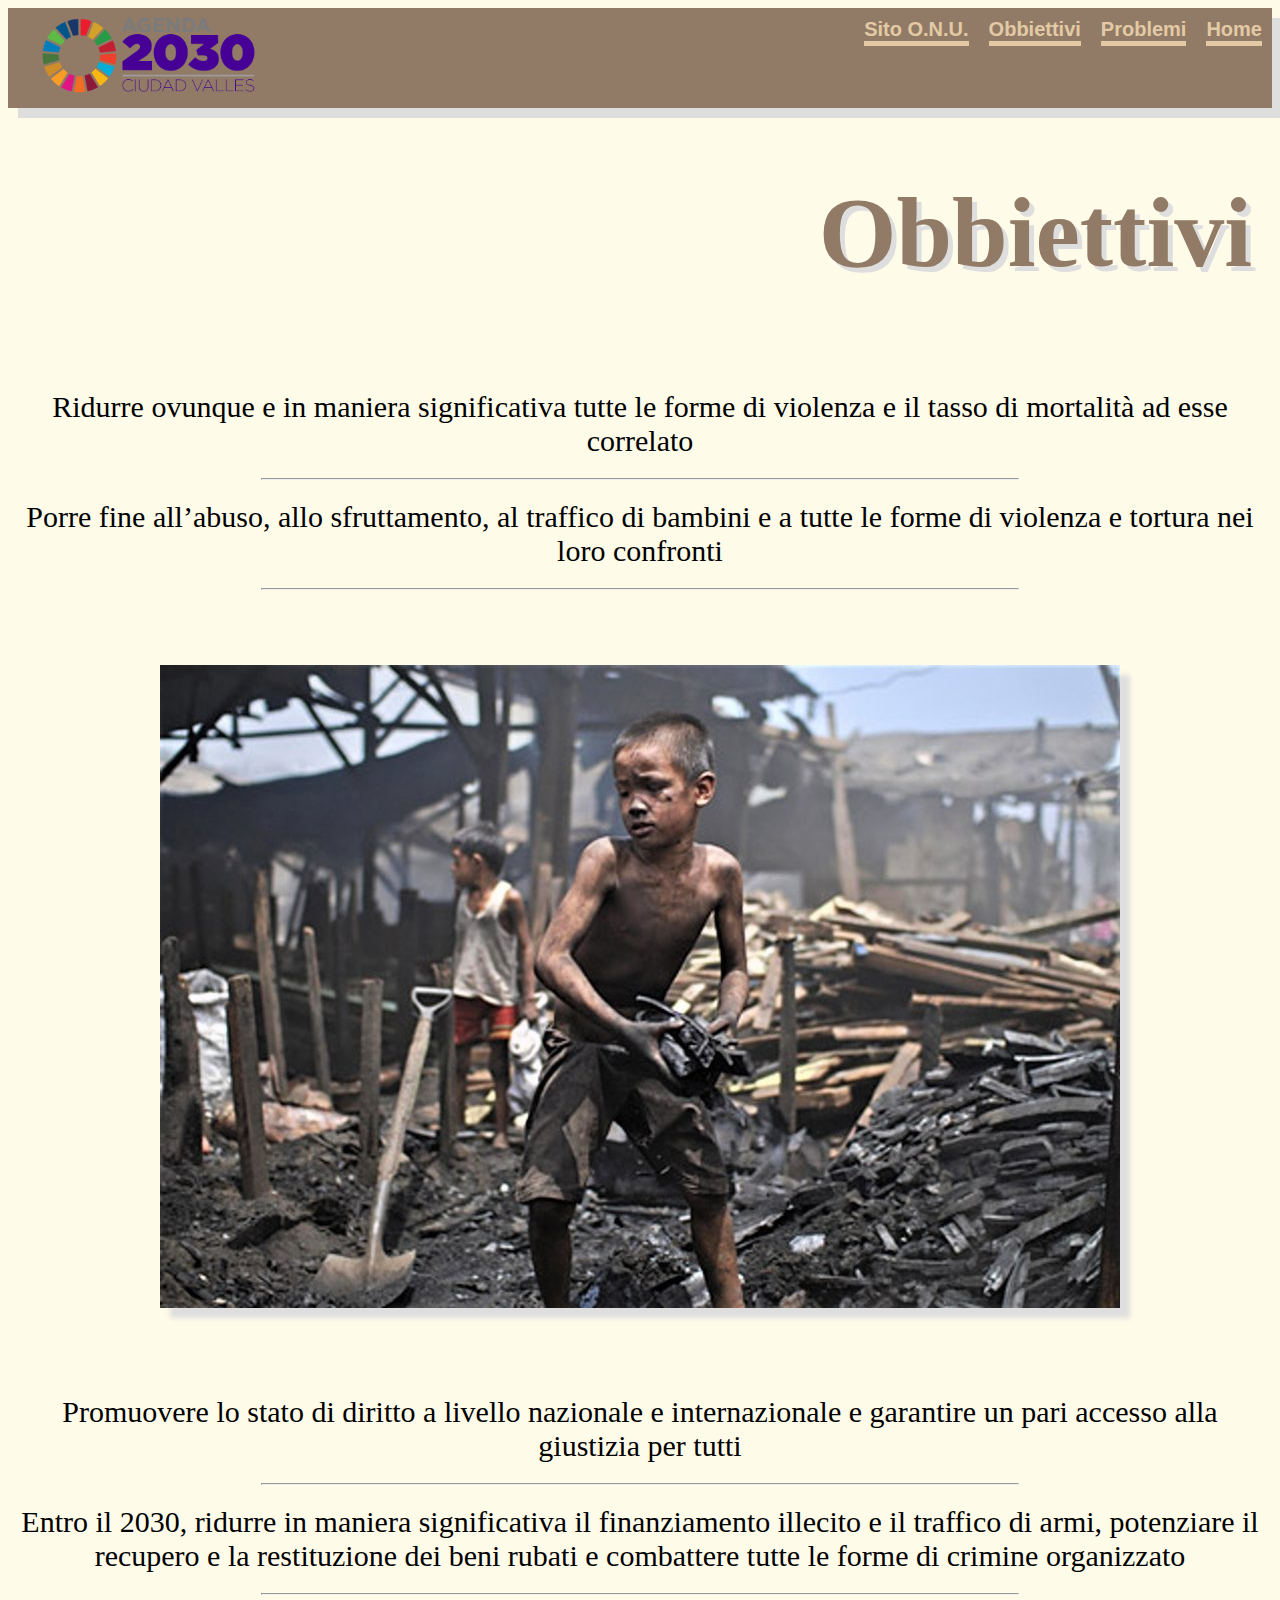
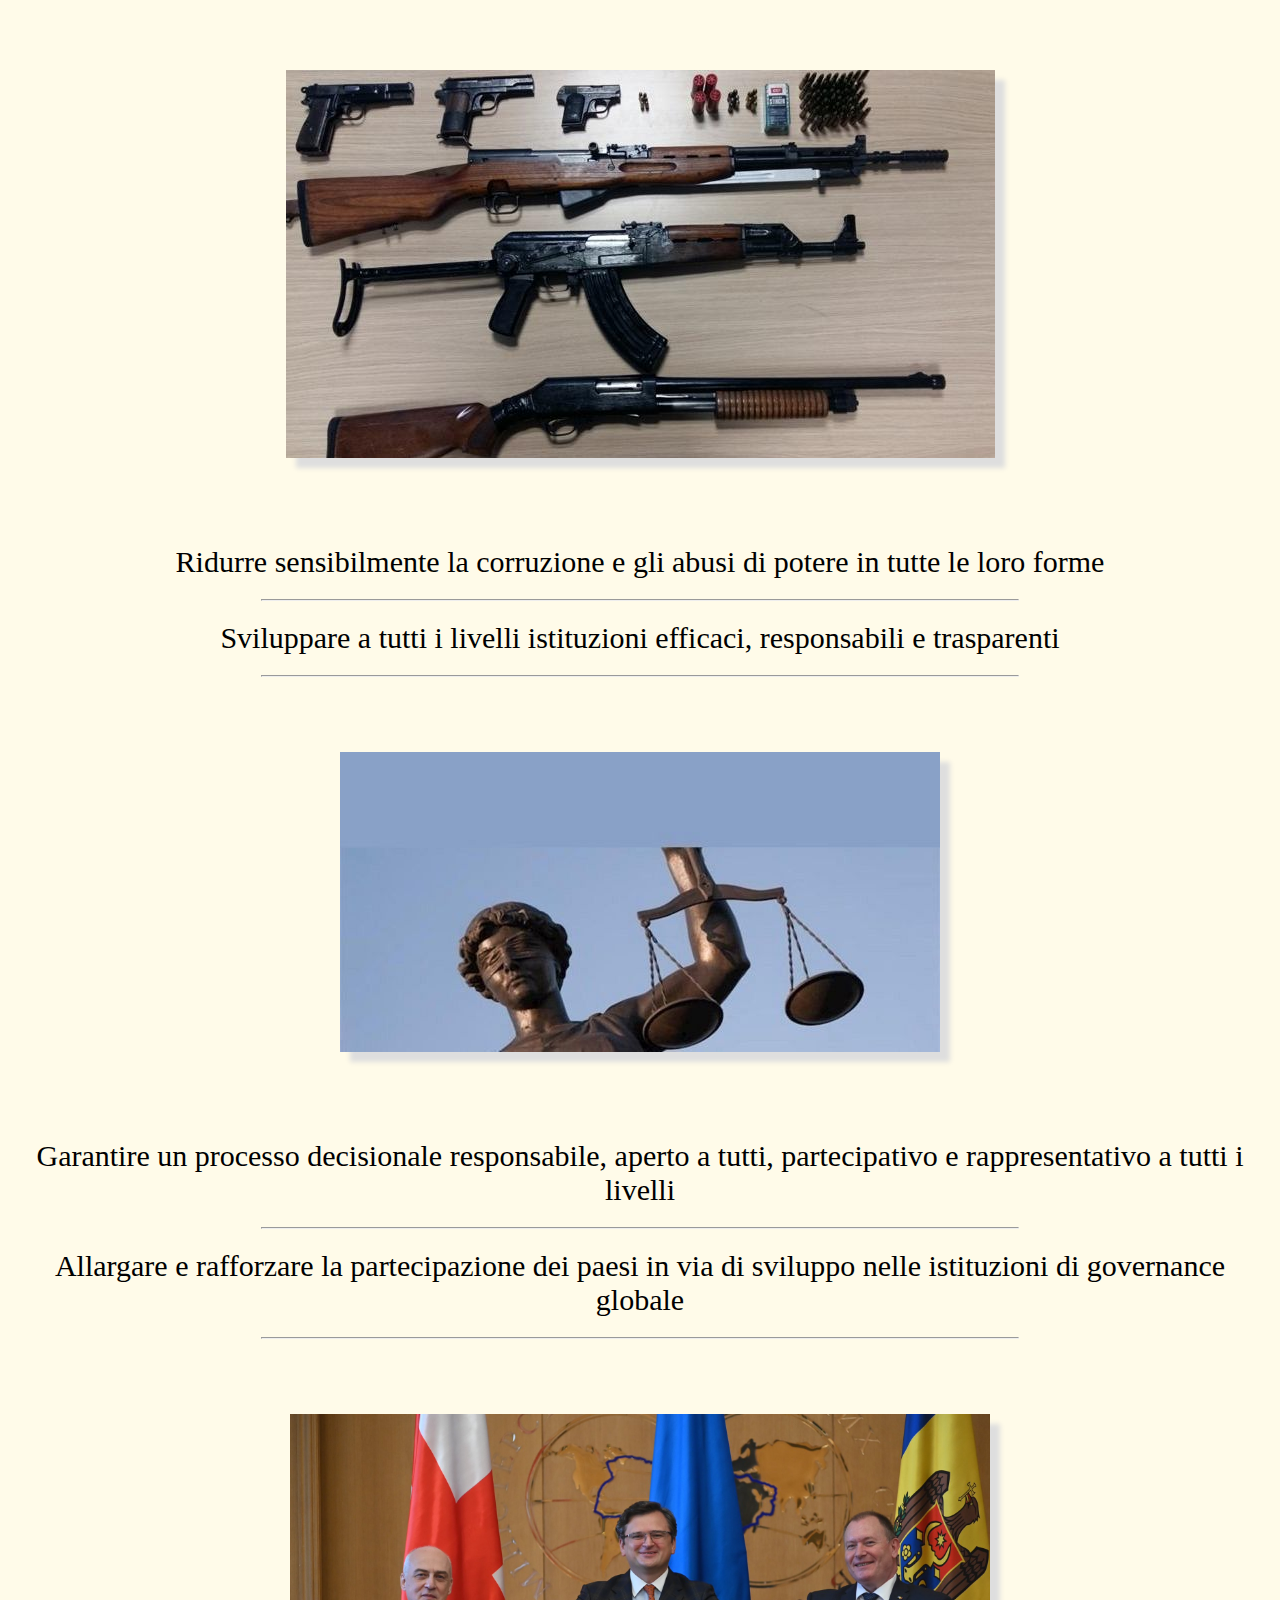
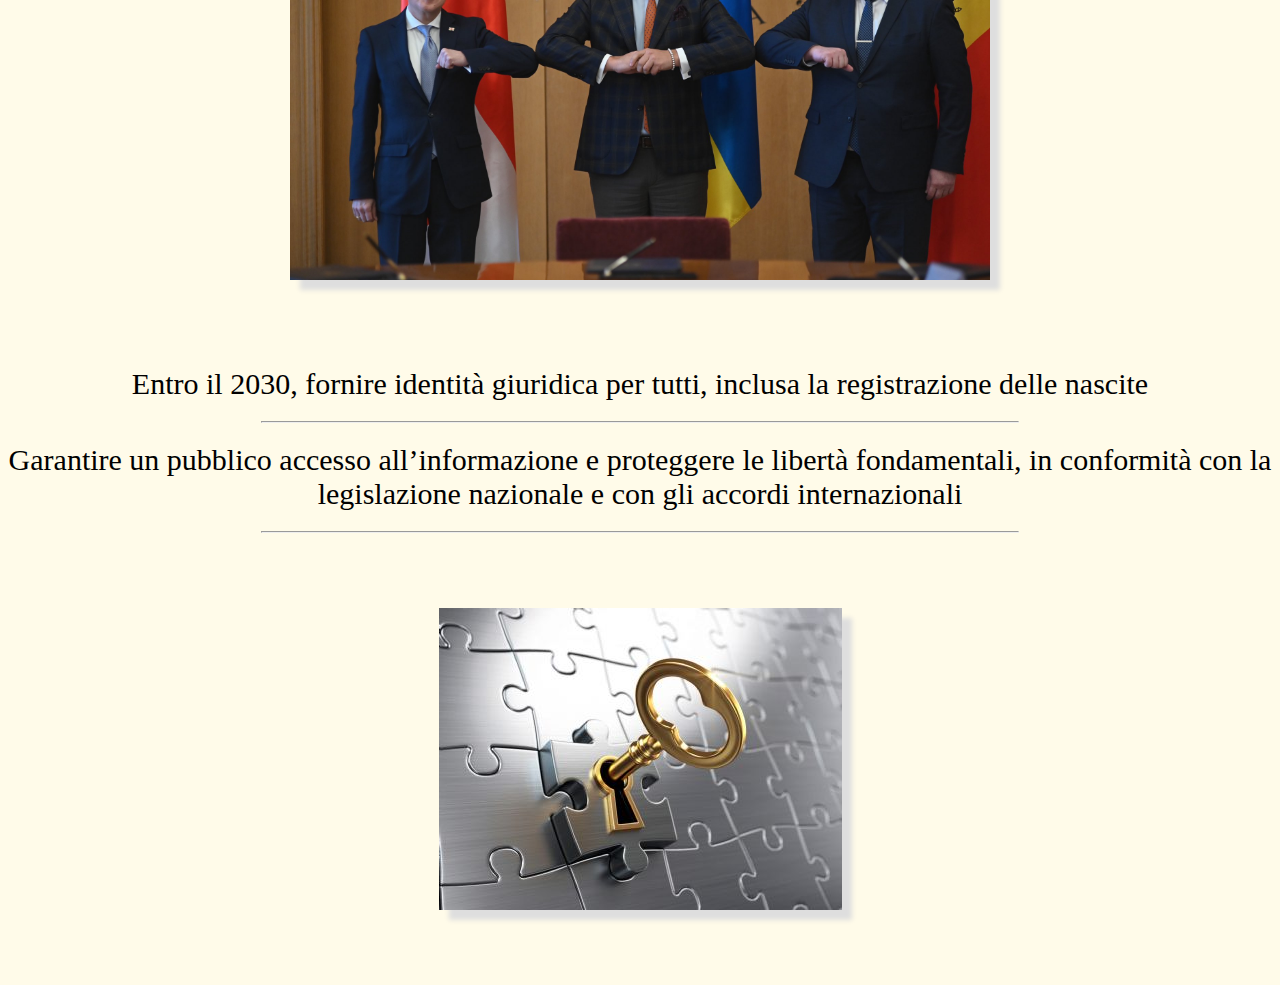
<file: obbiettivi.html>
<!DOCTYPE html>
<html>
<head>
    <link rel="stylesheet" href="styles/style.css">
    <meta name="viewport" content="width=device-width, initial-scale=1.0">
    <title class = "problemTitle">Obbiettivi</title>
</head>
<body>
    
  <div  style = "position:sticky; top : 0; box-shadow: 10px 10px 0px #dedede;">
    <ul id="menu">
      <img src="img/Logo_cdvalles_2030.png" class = "logo">
      <li><a href="index.html">Home</a></li>
      <li><a href="problemi.html">Problemi</a></li>
      <li><a href="#">Obbiettivi</a></li>
      <li><a href="https://sdgs.un.org/goals">Sito O.N.U.</a></li> 
    </ul>
  </div>

  <h1 style = "font-size: 100px; margin-bottom:30px; text-align: right; margin-right: 20px; text-shadow: 5px 5px 0px #dedede; border-color: black;" class = "problemTitle">Obbiettivi</h1>

  <div style = "font-size: 30px; margin-top: 100px;">

    <p style="text-align:center; margin-top: 20px; margin-bottom: 20px;">Ridurre ovunque e in maniera significativa tutte le forme di violenza e il tasso di mortalità ad esse correlato</p>
    <hr style="margin-left:20%; margin-right:20%">
    <p style="text-align:center; margin-top: 20px; margin-bottom: 20px"> Porre fine all’abuso, allo sfruttamento, al traffico di bambini e a tutte le forme di violenza e tortura nei loro confronti</p>
    <hr style="margin-left:20%; margin-right:20%">
    <center>
      <img src="img/ww-1-960x643.jpg" style = "margin: 60px; box-shadow: 10px 10px 5px #dedede;">
    </center>
    
    <p style="text-align:center; margin-top: 20px; margin-bottom: 20px"> Promuovere lo stato di diritto a livello nazionale e internazionale e garantire un pari accesso alla giustizia per tutti</p>
    <hr style="margin-left:20%; margin-right:20%">
    <p style="text-align:center; margin-top: 20px; margin-bottom: 20px"> Entro il 2030, ridurre in maniera significativa il finanziamento illecito e il traffico di armi, potenziare il recupero e la restituzione dei beni rubati e combattere tutte le forme di crimine organizzato</p>
    <hr style="margin-left:20%; margin-right:20%">
    <center>
      <img src="img/image.jpg" style = "margin: 60px; box-shadow: 10px 10px 5px #dedede;">
    </center>
    <p style="text-align:center; margin-top: 20px; margin-bottom: 20px"> Ridurre sensibilmente la corruzione e gli abusi di potere in tutte le loro forme</p>
    <hr style="margin-left:20%; margin-right:20%">
    <p style="text-align:center; margin-top: 20px; margin-bottom: 20px">Sviluppare a tutti i livelli istituzioni efficaci, responsabili e trasparenti</p>
    <hr style="margin-left:20%; margin-right:20%">
    <center>
      <img src="img/giustizia-sostenibile-600x400_2020-09-23_10-37-45.jpg" style = "margin: 60px; box-shadow: 10px 10px 5px #dedede;">
    </center>
    <p style="text-align:center; margin-top: 20px; margin-bottom: 20px">Garantire un processo decisionale responsabile, aperto a tutti, partecipativo e rappresentativo a tutti i livelli</p>
    <hr style="margin-left:20%; margin-right:20%">
    <p style="text-align:center; margin-top: 20px; margin-bottom: 20px">Allargare e rafforzare la partecipazione dei paesi in via di sviluppo nelle istituzioni di governance globale</p>
    <hr style="margin-left:20%; margin-right:20%">
    <center>
      <img src="img/Ministri-Goergia-Ucraina-Moldavia.jpg" style = "margin: 60px; width: 700px; box-shadow: 10px 10px 5px #dedede;">
    </center>
    <p style="text-align:center; margin-top: 20px; margin-bottom: 20px"> Entro il 2030, fornire identità giuridica per tutti, inclusa la registrazione delle nascite</p>
    <hr style="margin-left:20%; margin-right:20%">
    <p style="text-align:center; margin-top: 20px; margin-bottom: 20px">Garantire un pubblico accesso all’informazione e proteggere le libertà fondamentali, in conformità con la legislazione nazionale e con gli accordi internazionali</p>
    <hr style="margin-left:20%; margin-right:20%">
    <center>
      <img src="img/chiave_accesso_atti-id26380.jpg" style = "margin: 60px; box-shadow: 10px 10px 5px #dedede;">
    </center>
  </div>

</body>
</html>
</file>
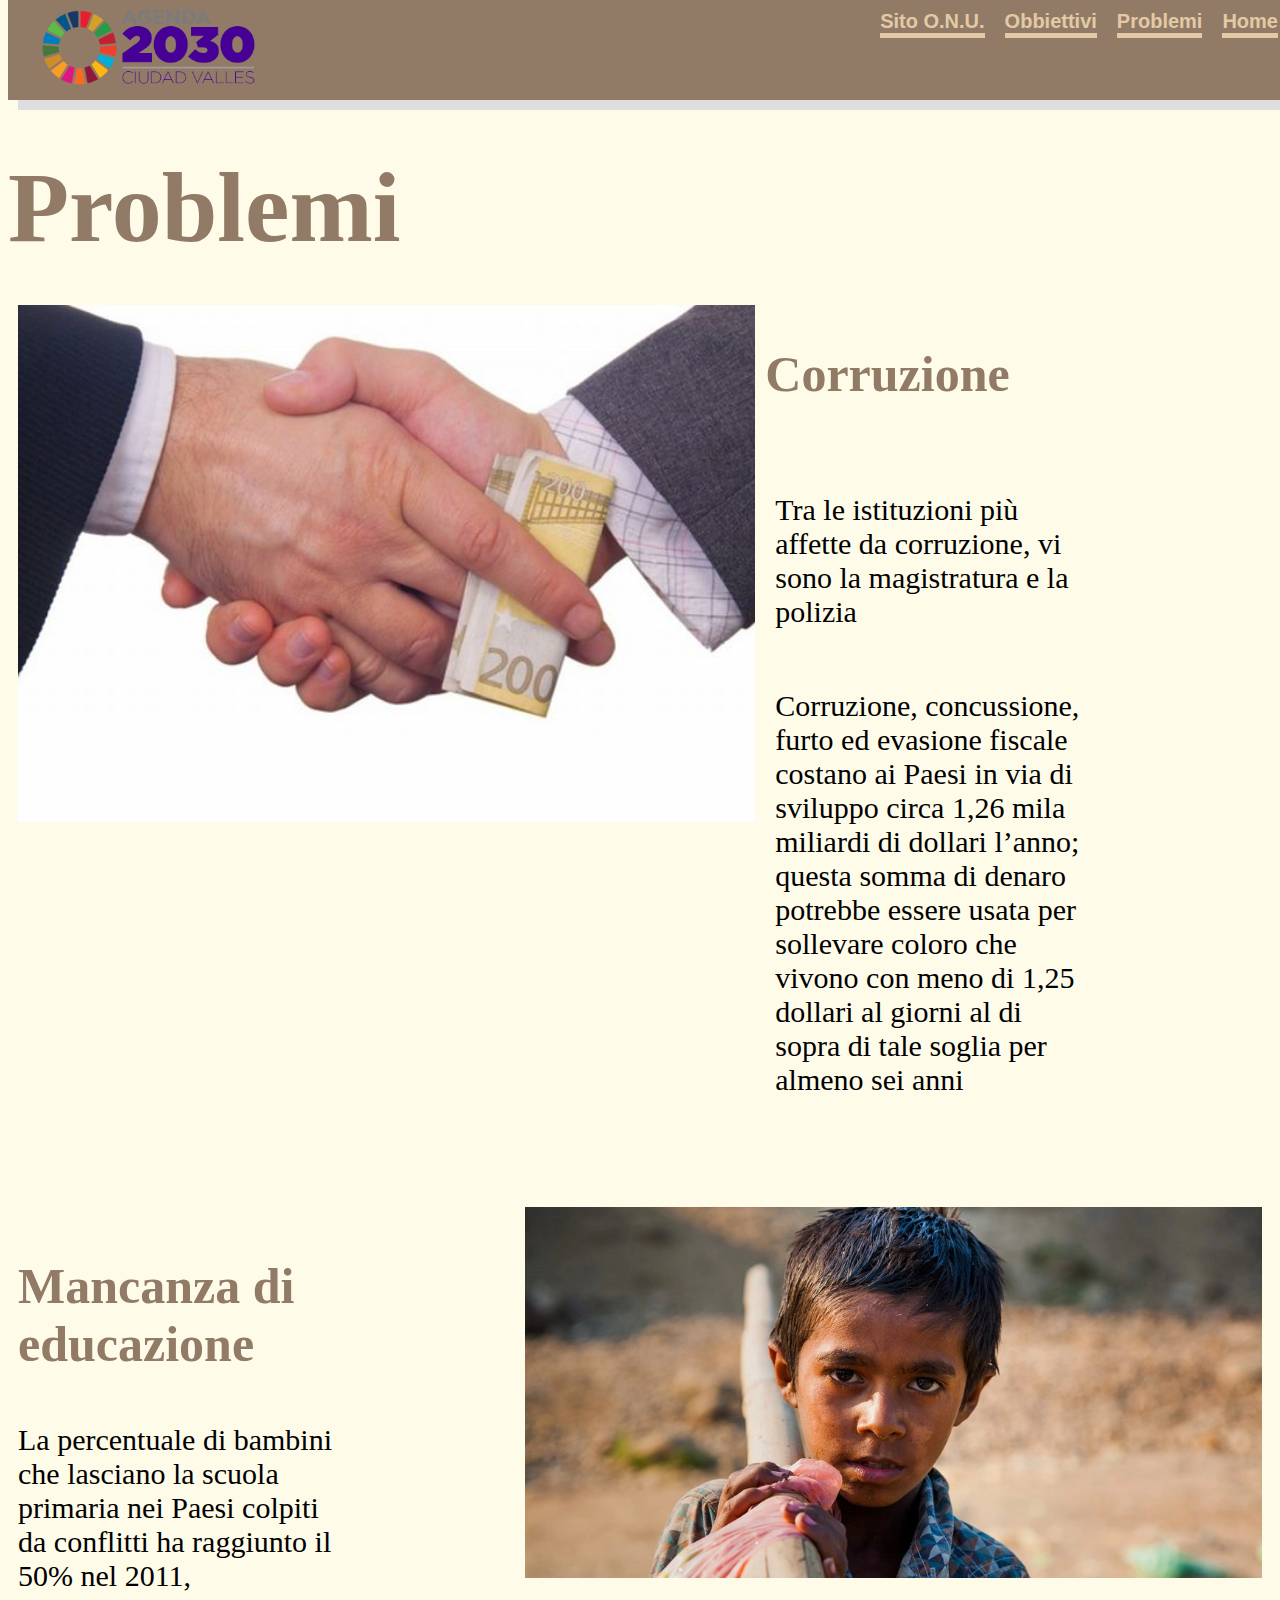
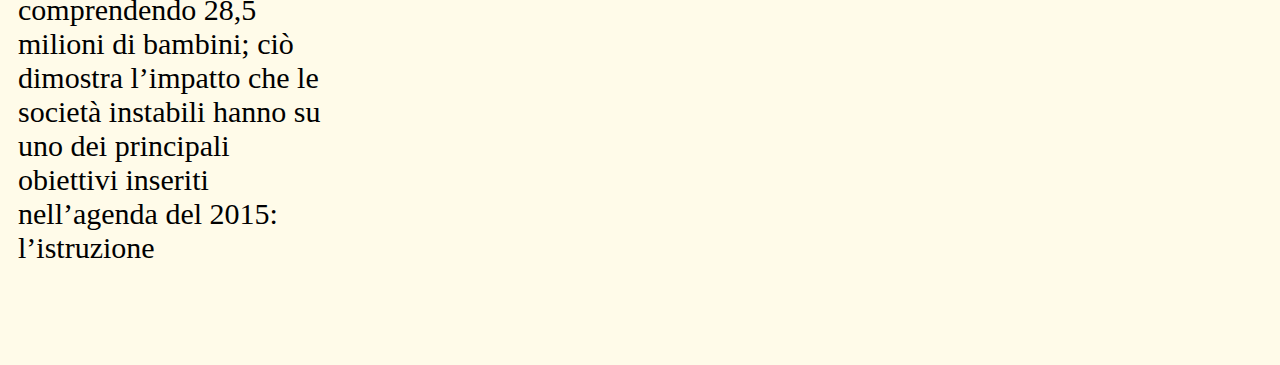
<file: problemi.html>
<!DOCTYPE html>
<html>
<head>
    <link rel="stylesheet" href="styles/style.css">
    <meta name="viewport" content="width=device-width, initial-scale=1.0">
    <title class = "problemTitle">Problemi</title>
</head>
<body>
    
  <div class="col-12 col-s-12" style = "position: fixed; top : 0; box-shadow: 10px 10px 0px #dedede; padding:0px">
    <ul id="menu">
      <img src="img/Logo_cdvalles_2030.png" class = "logo">
      <li><a href="index.html">Home</a></li>
      <li><a href="#">Problemi</a></li>
      <li><a href="obbiettivi.html">Obbiettivi</a></li>
      <li><a href="https://sdgs.un.org/goals">Sito O.N.U.</a></li> 
    </ul>
  </div>

  <h1 style = "font-size: 100px; margin-bottom:30px;margin-top:150px; text-shadow: 5px px 0px #dedede;" class = "problemTitle">Problemi</h1>
 

  

  <div  style = "font-size: 30px; margin-bottom:60px; float:right">
    <img src="img/anti-corruzione-cover_2919152_312408.jpg" class = "col-7 col-s-7" >

    <h3 class = "problemTitle" style = "font-size: 50px;">Corruzione</h3>
    
    <p class = "col-3 col-s-3"style = "margin-bottom: 10px">Tra le istituzioni più affette da corruzione,
      vi sono la magistratura e la polizia </p>

    <p class = "col-3 col-s-3">Corruzione, concussione, furto ed evasione fiscale costano ai Paesi
      in via di sviluppo circa 1,26 mila miliardi di dollari l’anno;
      questa somma di denaro potrebbe essere usata per sollevare coloro che vivono con meno di 1,25
      dollari al giorni al di sopra di tale soglia per almeno sei anni</p>
    
    </div>

  <div class = "col-3 col-s-3" style = "font-size: 30px; margin-bottom:60px; float:left">

    <h3 class = "problemTitle" style = "font-size: 50px;">Mancanza di educazione</h3>

    <p >La percentuale di bambini che lasciano la scuola primaria nei Paesi colpiti da conflitti 
      ha raggiunto il 50% nel 2011, comprendendo 28,5 milioni di bambini; 
      ciò dimostra l’impatto che le società instabili hanno su uno dei principali 
      obiettivi inseriti nell’agenda del 2015: l’istruzione
    </p>

    

  </div>
  <img src="img/image-asset (1).jpg" class = "col-7 col-s-7" style= "float:right;">

  



</body>
</html>
</file>
<file: styles/style.css>
/* For mobile phones: */
[class*="col-"] {
	float: left;
	padding: 10px;
}


  
@media only screen and (min-width: 600px) {
    /* For tablets: */
  .col-s-1 {width: 8.33%;}
  .col-s-2 {width: 16.66%;}
  .col-s-3 {width: 25%;}
  .col-s-4 {width: 33.33%;}
  .col-s-5 {width: 41.66%;}
  .col-s-6 {width: 50%;}
  .col-s-7 {width: 58.33%;}
  .col-s-8 {width: 66.66%;}
  .col-s-9 {width: 75%;}
  .col-s-10 {width: 83.33%;}
  .col-s-11 {width: 91.66%;}
  .col-s-12 {width: 100%;}
}
  
@media only screen and (min-width: 768px) {
    /* For desktop: */
  .col-1 {width: 8.33%;}
  .col-2 {width: 16.66%;}
  .col-3 {width: 25%;}
  .col-4 {width: 33.33%;}
  .col-5 {width: 41.66%;}
  .col-6 {width: 50%;}
  .col-7 {width: 58.33%;}
  .col-8 {width: 66.66%;}
  .col-9 {width: 75%;}
  .col-10 {width: 83.33%;}
  .col-11 {width: 91.66%;}
  .col-12 {width: 100%;}
}



ul#menu {
  font-family: Verdana, sans-serif;
  font-size: 20px;
  margin: 0px;
  padding: 0;
  
  
}
ul#menu li {
 
  border-bottom: 5px solid #E3CAA5;
  display: block;
  margin: 10px;
  float: right;/* elementi su singola riga */
  
}
ul#menu li a {
  color: #E3CAA5;
  display: block;
  font-weight: bold;
  text-decoration: none;
  text-align: center;
}
ul#menu li.active, ul#menu li:hover {
  color: black;
  border-bottom: 5px solid ;
}
ul{
  background-color: #917b66;
  height: 100px;
  
}
div.titolo{
  text-align: center;
  font-size:100px;
  color:#917b66
  
}
div.contenuto{
  text-align: center;
  margin :  auto;
  margin-top:50px;
  font-size: 30px;
  width:600px;


}

img.logo{
  height: 100px;
  
}

h3.problemTitle{
  font-size:30px;
  color:#917b66
}
h1.problemTitle{
  color:#917b66
}

body{
  background-color: #FFFBE9;
}
p:hover{
  color:grey
}
</file>
